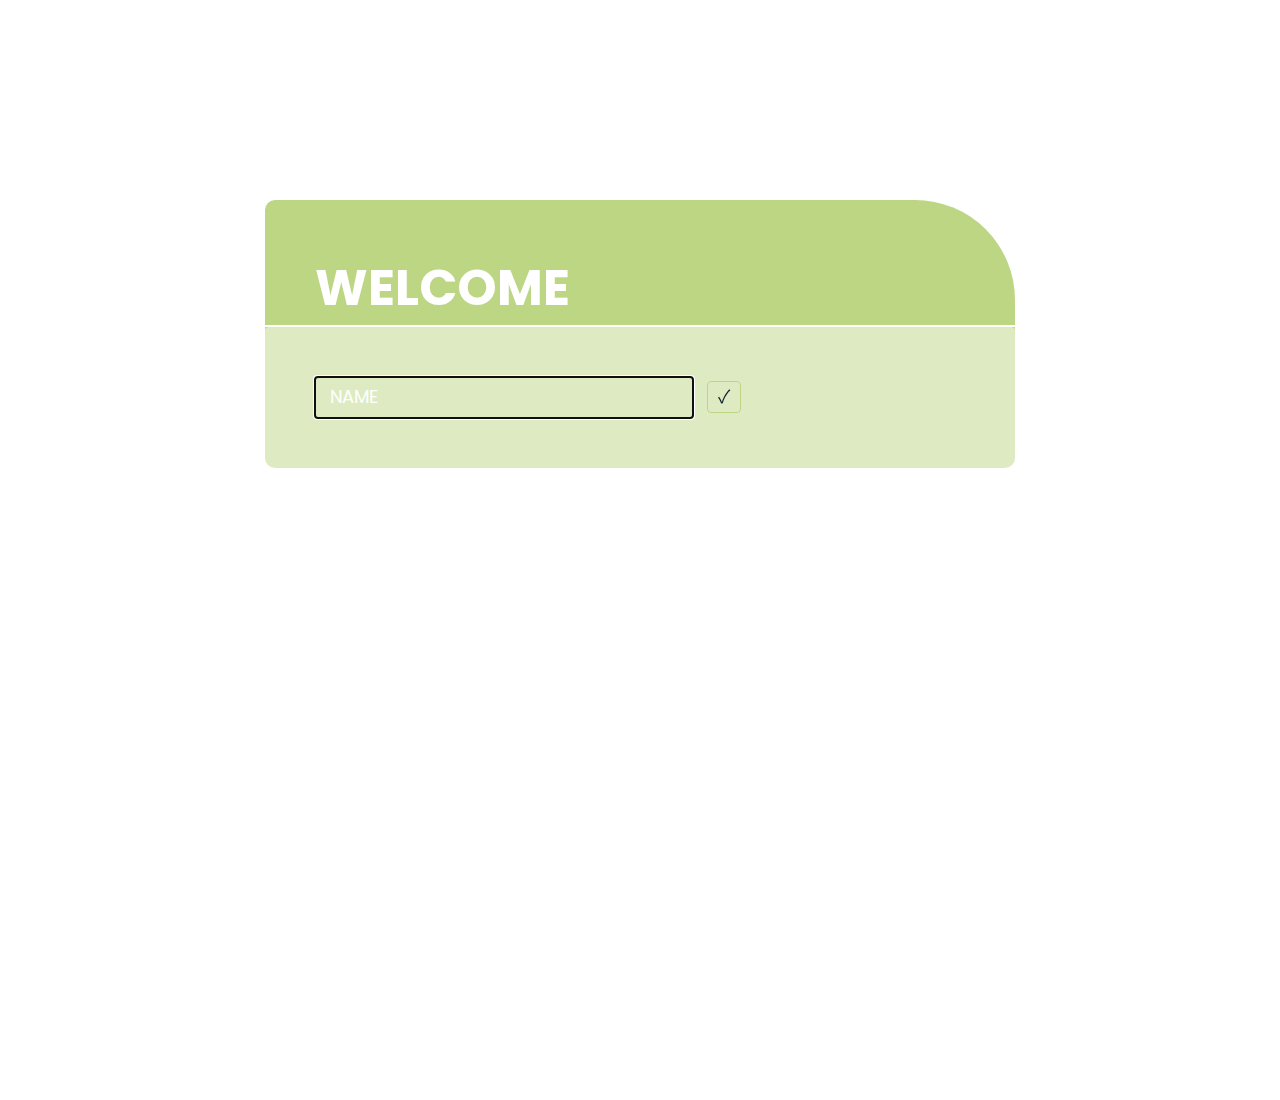
<file: index.html>
<!DOCTYPE html>
<html lang="ko">
  <head>
    <meta charset="UTF-8" />
    <meta http-equiv="X-UA-Compatible" content="IE=edge" />
    <meta name="viewport" content="width=device-width, initial-scale=1.0, user-scalable=no, maximum-scale=1.0, minimum-scale=1.0" />
    <title>Main Log-In page</title>
    <link rel="preconnect" href="https://fonts.googleapis.com" />
    <link rel="preconnect" href="https://fonts.gstatic.com" crossorigin />
    <link
      href="https://fonts.googleapis.com/css2?family=Noto+Sans+KR:wght@400;500&family=Poppins:wght@200;400;500;700&display=swap"
      rel="stylesheet"
    />
    <link rel="stylesheet" href="css/reset.css" />
    <link rel="stylesheet" href="css/welcome.css" />
    <script defer src="js/logIn.js"></script>
  </head>
  <body>
    <div id="wrap">
      <div class="logInBox">
        <h1 class="greeting">WELCOME</h1>
        <div class="logInForm">
          <form action="" id="logIn">
            <input type="text" name="" id="inputUser" autofocus required placeholder="NAME" />
            <button class="logInBtn">✓</button>
          </form>
        </div>
      </div>
    </div>
    <!--#wrap-->
  </body>
</html>
</file>
<file: css/welcome.css>
@charset 'utf-8';
@import 'default.css';

.logInBox {
  display: flex;
  flex-direction: column;
  width: 100%;
  margin-top: 200px;
  margin-bottom: 50px;
  background-color: var(--color-green);
  border-radius: var(--border-radius);
}
.greeting {
  padding-left: 50px;
  padding-top: 50px;
  font-size: 50px;
  line-height: 1.5em;
  color: #fff;
  border-bottom: 2px solid #fff;
}
.logInForm {
  padding: 50px 50px;
  border-radius: 4px;
  background-color: rgba(255, 255, 255, 0.5);
}
.logInForm form input {
  margin-right: 10px;
  padding: 10px 15px;
  font-size: 18px;
  color: var(--color-darkgreen);
  border-bottom: 1px solid var(--color-green);
  color: var(--color-olivegreen);
}
.logInForm form input::placeholder {
  color: #fff;
}
.logInForm form button {
  padding: 5px 10px;
  font-size: 18px;
  border: 1px solid var(--color-green);
  border-radius: 4px;
  cursor: pointer;
  color: var(--color-darkgreen);
}
.logInForm form button:hover {
  background-color: rgba(255, 255, 255, 0.5);
  box-shadow: 2px 2px 7px rgba(0, 0, 0, 0.1);
}
</file>
